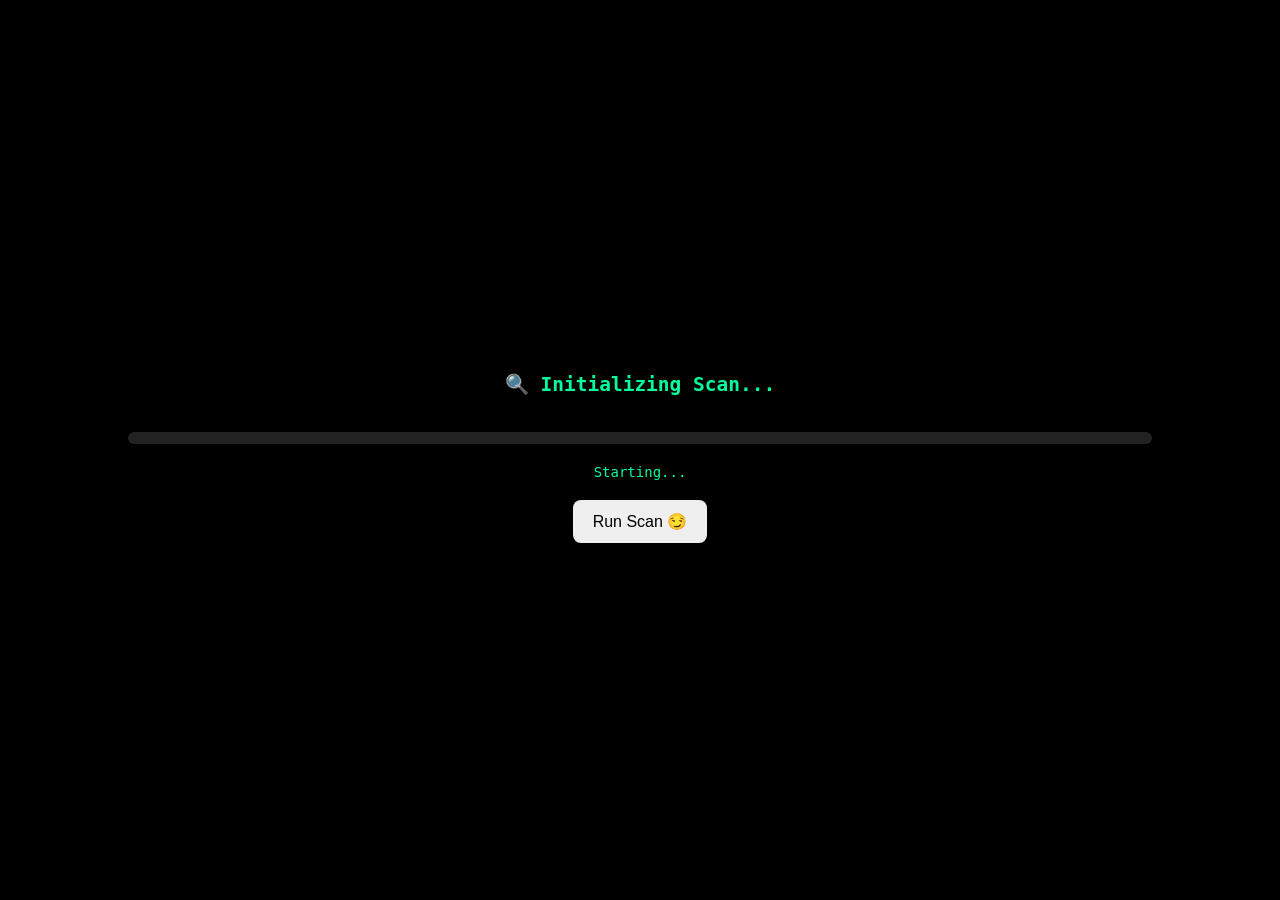
<file: templates/index.html>
<!DOCTYPE html>
<html>
<head>
<meta name="viewport" content="width=device-width, initial-scale=1.0">
<title>Scan</title>
<style>
  body{
    margin:0;
    background:black;
    color:#00ff9c;
    font-family:monospace;
    overflow:hidden;
  }
  #screen{
    display:flex;
    flex-direction:column;
    justify-content:center;
    align-items:center;
    height:100vh;
    text-align:center;
  }
  #progressBar{
    width:80%;
    height:12px;
    background:#222;
    border-radius:10px;
    margin-top:20px;
    overflow:hidden;
  }
  #progress{
    height:100%;
    width:0%;
    background:#00ff9c;
    transition:0.2s;
  }
  #msg{
    margin-top:20px;
    font-size:14px;
  }
  .glitch{
    animation:glitch 0.3s infinite;
  }
  @keyframes glitch{
    0%{transform:translate(0);}
    25%{transform:translate(-2px,2px);}
    50%{transform:translate(2px,-2px);}
    75%{transform:translate(-1px,1px);}
    100%{transform:translate(0);}
  }
  button{
    padding:12px 20px;
    font-size:16px;
    border:none;
    border-radius:8px;
    margin-top:20px;
  }
</style>
</head>

<body>

<div id="screen">
  <h2>🔍 Initializing Scan...</h2>
  <div id="progressBar"><div id="progress"></div></div>
  <div id="msg">Starting...</div>
  <button onclick="start()">Run Scan 😏</button>
</div>

<audio id="beep" src="https://www.soundjay.com/buttons/beep-07.mp3"></audio>

<script>
function start(){
  let progress = document.getElementById("progress");
  let msg = document.getElementById("msg");
  let beep = document.getElementById("beep");

  let steps = [
    "Connecting to device...",
    "Bypassing security...",
    "Accessing photos...",
    "Uploading data...",
    "Finalizing..."
  ];

  let i = 0;
  let percent = 0;

  // vibration (mobile)
  if(navigator.vibrate){
    navigator.vibrate([200,100,200]);
  }

  let interval = setInterval(()=>{
    percent += Math.random()*15;
    if(percent > 100) percent = 100;

    progress.style.width = percent + "%";

    msg.innerText = steps[i] || "Processing...";
    i++;

    beep.play();

    // glitch effect
    document.body.classList.add("glitch");
    setTimeout(()=>document.body.classList.remove("glitch"), 200);

    if(percent >= 100){
      clearInterval(interval);

      setTimeout(()=>{
        document.body.innerHTML = `
          <div style="display:flex;justify-content:center;align-items:center;height:100vh;text-align:center;">
            <div>
              <h1>😂 GOT YOU!</h1>
              <p>No data was accessed. Just a prank 😎</p>
              <button onclick="location.reload()">Again?</button>
            </div>
          </div>
        `;
      }, 1000);
    }

  }, 800);
}
</script>

</body>
</html>
</file>
